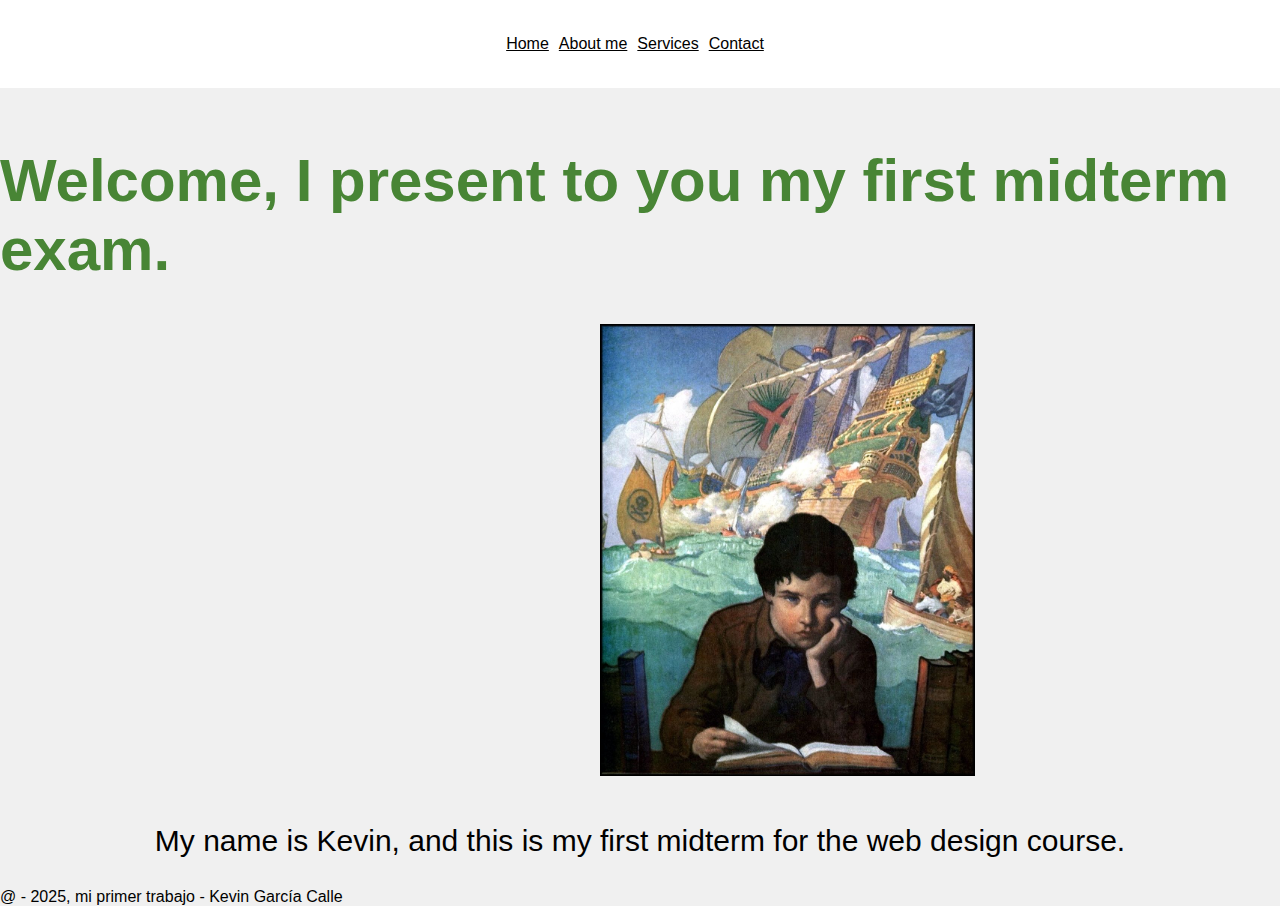
<file: Index.html>
<!DOCTYPE html>
<html lang="en">
<head>
    <meta charset="UTF-8">
    <meta name="viewport" content="width=device-width, initial-scale=1.0">
    <title>First partial</title>   
    <link href="style.css" rel="stylesheet">
</head>
<body>

    <nav>
        <ul>
            <li><a href="Index.html">Home</a></li>
            <li><a href="About me.html">About me</a></li>
            <li><a href="Services.html">Services</a></li>
            <li><a href="Contact.html">Contact</a></li>
        </ul>
    </nav>

    <br>
    <h1 class="Title">Welcome, I present to you my first midterm exam.</h1>
    <img class="wo" src="images/Welcome.jpg" alt="Work">
    <br>
    <p class="text">My name is Kevin, and this is my first midterm for the web design course.</p>
</body>
<footer>@ - 2025, mi primer trabajo - Kevin García Calle</footer>
</html>
</file>
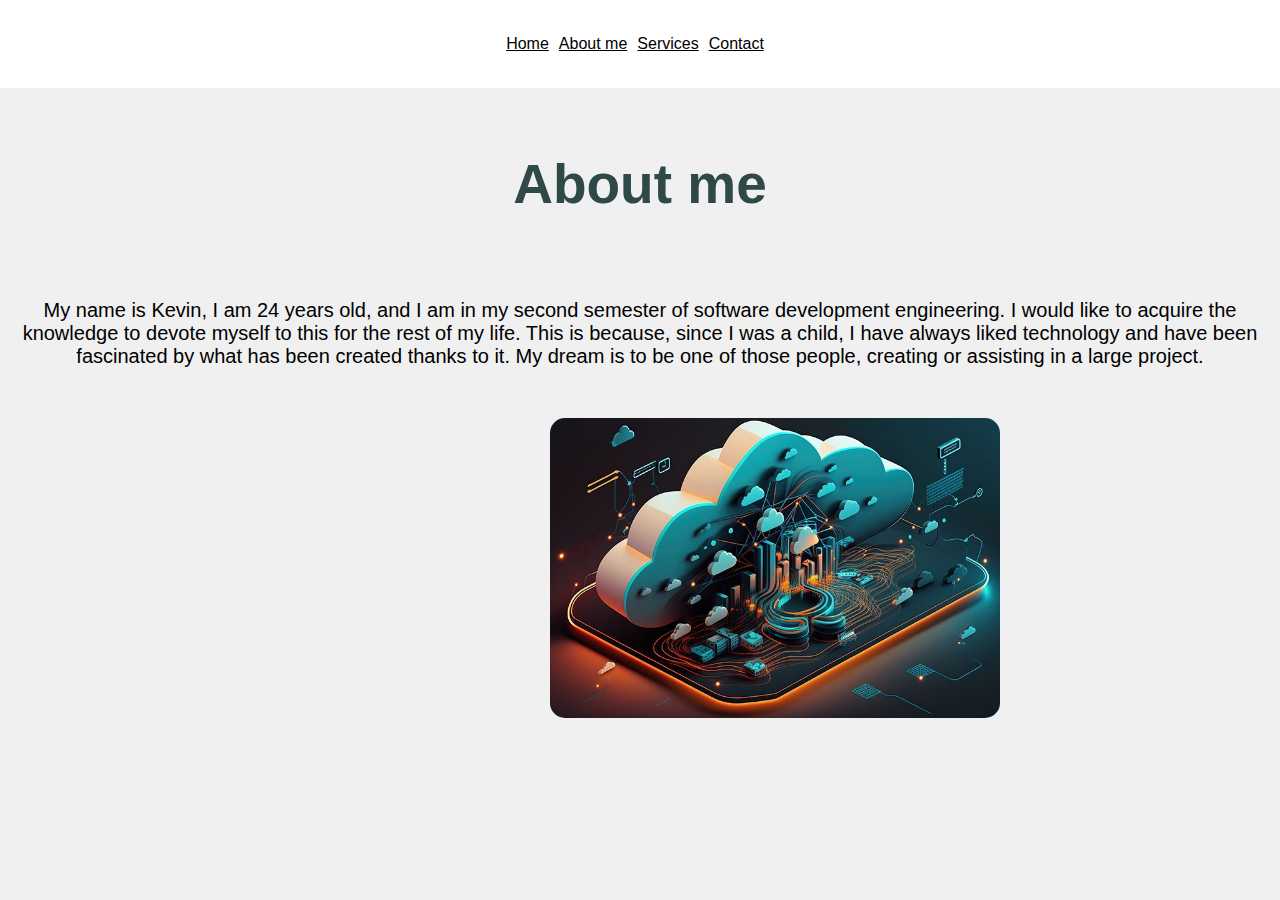
<file: About me.html>
<!DOCTYPE html>
<html lang="en">
<head>
    <meta charset="UTF-8">
    <meta name="viewport" content="width=device-width, initial-scale=1.0">
    <title>About me</title>
    <link href="Style1.css" rel="stylesheet">
</head>
<body>
    <nav>
        <ul>
            <li><a href="Index.html">Home</a></li>
            <li><a href="About me.html">About me</a></li>
            <li><a href="Services.html">Services</a></li>
            <li><a href="Contact.html">Contact</a></li>
        </ul>
    </nav>
    <br>
    <h2 class="Title">About me</h2>
    <br>
    <p class="text">My name is Kevin, I am 24 years old, and I am in my second semester of software development engineering. I would like to acquire the knowledge to devote myself to this for the rest of my life.
        This is because, since I was a child, I have always liked technology and have been fascinated by what has been created thanks to it. My dream is to be one of those people, creating or assisting in a large project. 
    </p>
    <img class="Security" src="images/Software.jpg" alt="Secur">
    
</body>
</html>
</file>
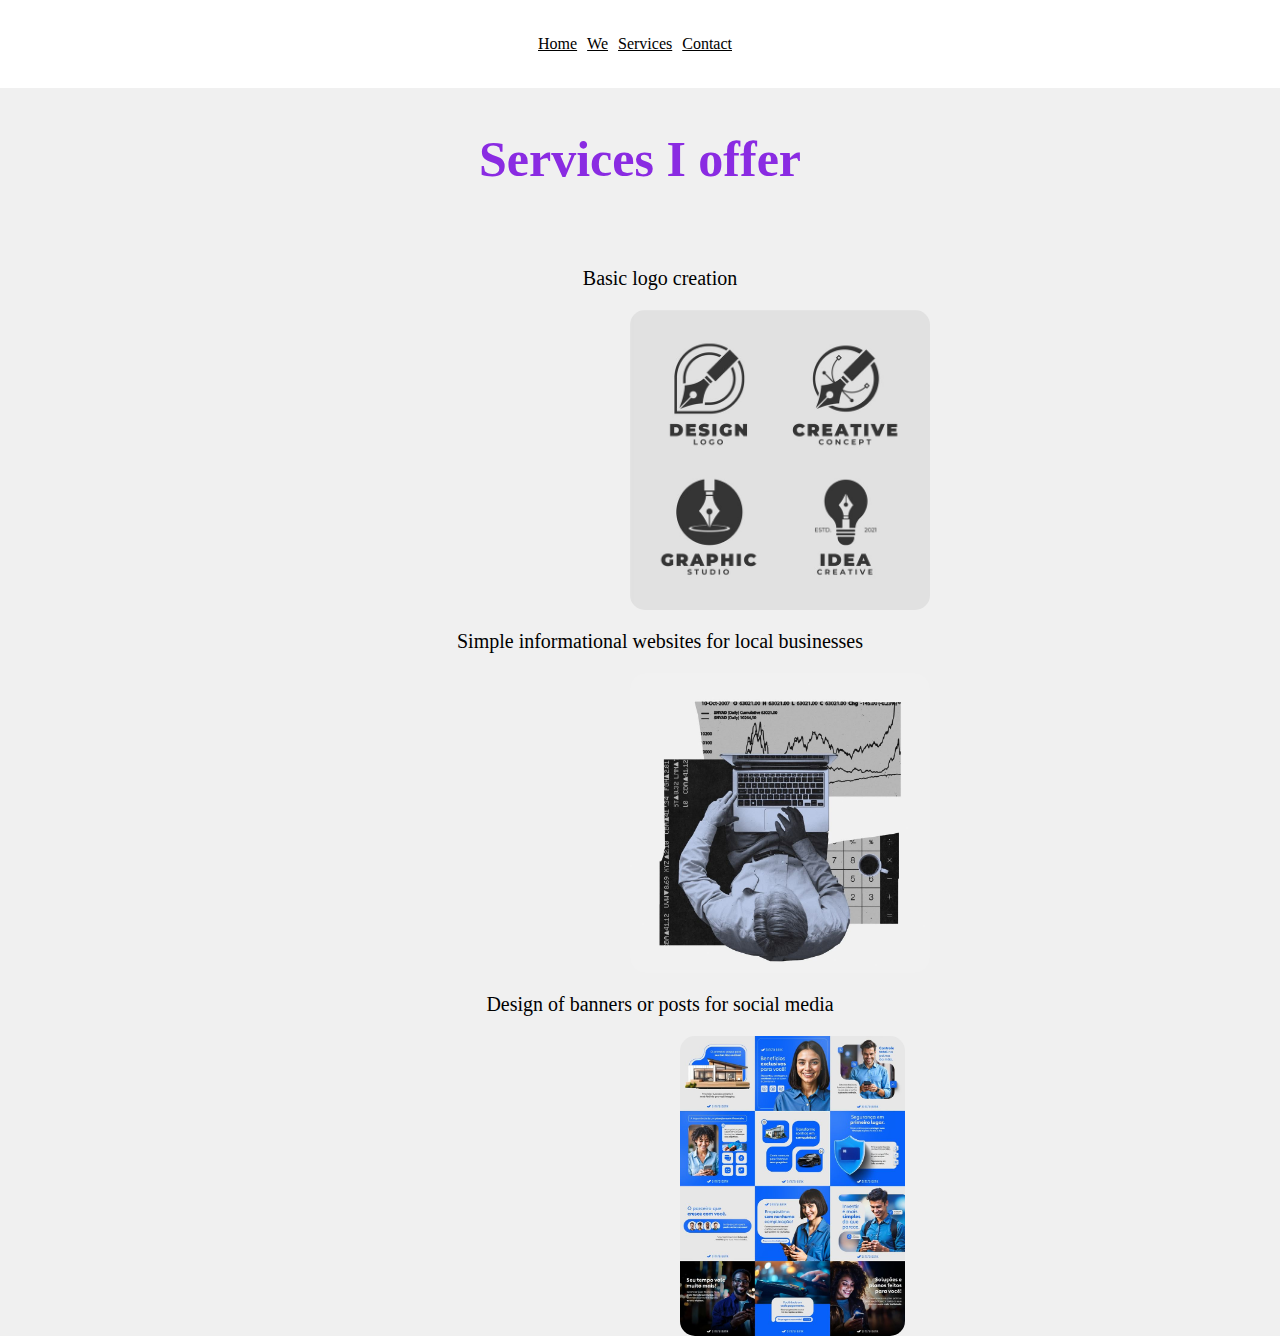
<file: Services.html>
<!DOCTYPE html>
<html lang="en">
<head>
    <meta charset="UTF-8">
    <meta name="viewport" content="width=device-width, initial-scale=1.0">
    <title>Services</title>
    <link href="Style2.css" rel="stylesheet">
</head>
<body>
    <nav>
        <ul>
            <li><a href="Index.html">Home</a></li>
            <li><a href="About me.html">We</a></li>
            <li><a href="Services.html">Services</a></li>
            <li><a href="Contact.html">Contact</a></li>
        </ul>
    </nav>
    <h2 class="Title">Services I offer</h2>
    <br>
    <ul class="jobs"> Basic logo creation </ul>
    <img class="logo" src="images/Creative.jpg" alt="creation">
    <ul class="jobs"> Simple informational websites for local businesses </ul>
    <img class="info" src="images/local businesses.jpg" alt="local">
    <ul class="jobs"> Design of banners or posts for social media </ul>
    <img class="ban" src="images/Social.jpg" alt="media">
    
</body>
</html>
</file>
<file: style.css>
body{
    background-color: #f0f0f0;
    margin: 0px;
    padding: 0px;
    font-family: 'Franklin Gothic Medium', 'Arial Narrow', Arial, sans-serif;
}

.Title{
    justify-content: center;
    padding: auto;
    display: flex;
    font-size: 60px;
    color: rgb(72, 133, 53);
}

nav{
    background-color: rgb(255, 255, 255);
    padding: 15px;
    justify-content: center;
    align-items: center;
    gap: 35px;
    display: flex;
}

nav ul{
    list-style: none;
    display: flex;
    margin: 10px;
    padding: 10px;
}

nav ul li a{
    color: #000000;
    margin-right: 10px;
}

nav ul li a:hover{
    border-radius: 10px;
    background-color: rgb(255, 64, 0);
}

.wo{
    display: flex;
    justify-content: center;
    align-items: center;
    border: 1px solid black;
    height: 450px;
    margin-left: 600px;
}

.text{
    text-align: center;
    font-size: 30px;
}
</file>
<file: Style1.css>
body{
    background-color: #f0f0f0;
    margin: 0px;
    padding: 0px;
    font-family: 'Lucida Sans', 'Lucida Sans Regular', 'Lucida Grande', 'Lucida Sans Unicode', Geneva, Verdana, sans-serif;
}

.Title{
    justify-content: center;
    padding: auto;
    display: flex;
    font-size: 55px;
    color: rgb(47, 73, 73);
}

nav{
    background-color: rgb(255, 255, 255);
    padding: 15px;
    justify-content: center;
    align-items: center;
    gap: 35px;
    display: flex;
}

nav ul{
    list-style: none;
    display: flex;
    margin: 10px;
    padding: 10px;
}

nav ul li a{
    color: #000000;
    margin-right: 10px;
}

nav ul li a:hover{
    border-radius: 10px;
    background-color: rgb(255, 64, 0);
}

.Security{
    display: flex;
    justify-content: center;
    align-items: center;
    border-radius: 15px;
    height: 300px;
    margin-top: 50px;    
    margin-left: 550px;
}

.text{
    text-align: center;
    font-size: 20px;
    font-family: 'Franklin Gothic Medium', 'Arial Narrow', Arial, sans-serif;
}
</file>
<file: Style2.css>
body{
    background-color: #f0f0f0;
    margin: 0px;
    padding: 0px;
    font-family: 'Times New Roman', Times, serif;
}

.Title{
    justify-content: center;
    padding: auto;
    display: flex;
    font-size: 50px;
    color: blueviolet;
}

nav{
    background-color: rgb(255, 255, 255);
    padding: 15px;
    justify-content: center;
    align-items: center;
    gap: 35px;
    display: flex;
}

nav ul{
    list-style: none;
    display: flex;
    margin: 10px;
    padding: 10px;
}

nav ul li a{
    color: #000000;
    margin-right: 10px;
}

nav ul li a:hover{
    border-radius: 10px;
    background-color: rgb(255, 64, 0);
}

.logo{
    display: flex;
    justify-content: center;
    align-items: center;
    border-radius: 15px;
    height: 300px;
    margin-top: 20px;    
    margin-left: 630px;
}

.info{
    display: flex;
    justify-content: center;
    align-items: center;
    border-radius: 15px;
    height: 300px;
    margin-top: 20px;    
    margin-left: 630px;
}

.ban{
    display: flex;
    justify-content: center;
    align-items: center;
    border-radius: 15px;
    height: 300px;
    margin-top: 20px;    
    margin-left: 680px;
}

.jobs{
    text-align: center;
    font-size: 20px;
    font-family: Cambria, Cochin, Georgia, Times, 'Times New Roman', serif;
}
</file>
